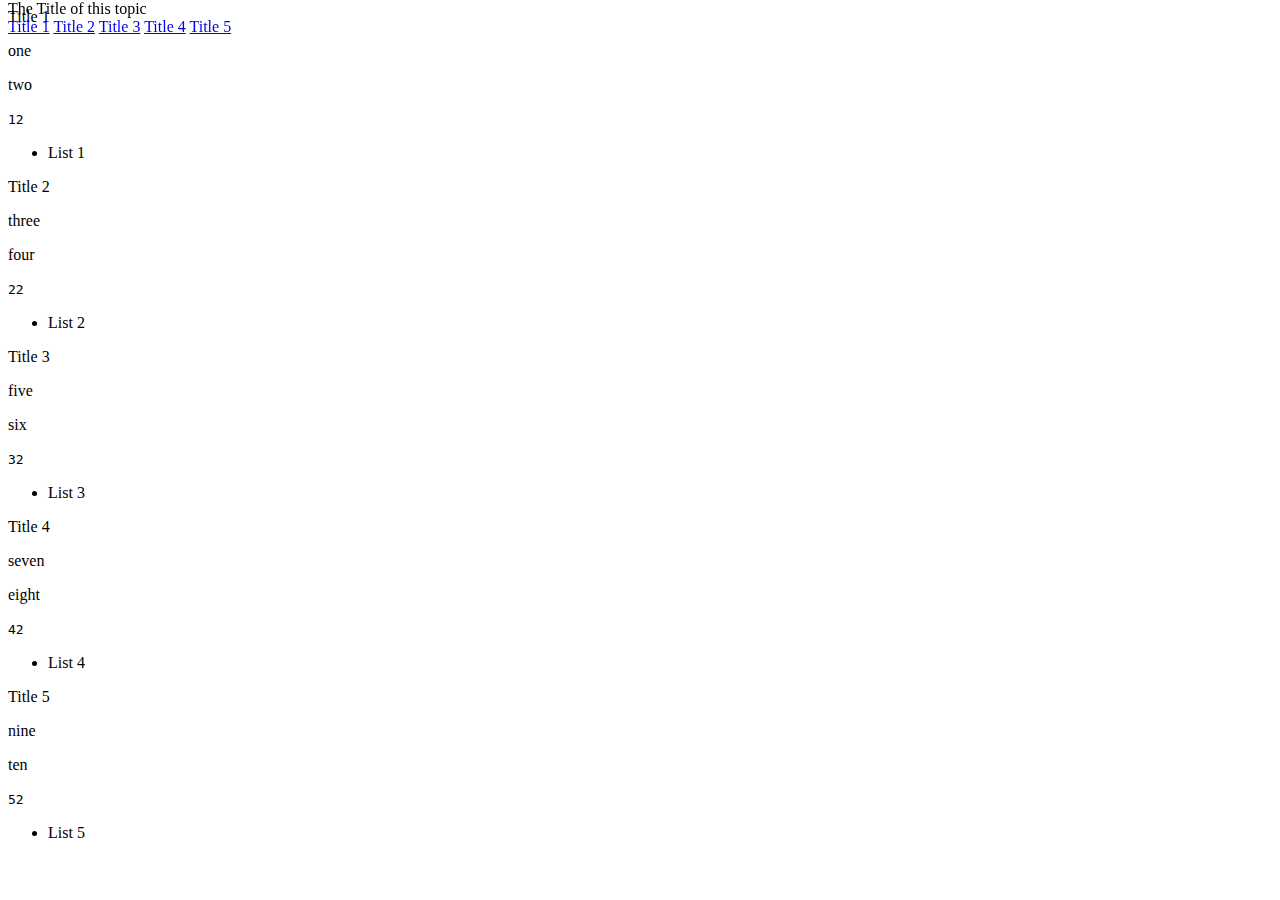
<file: index.html>
<!DOCTYPE html>
<html lang="en">
  <head>
    <meta charset="UTF-8" />
    <title>Fork Me! FCC: Test Suite Template</title>
    <link rel="stylesheet" href="css/style.css" />
  </head>

  <body>
    <main id="main-doc">
      <section class="main-section" id="Title_1">
        <header id="section-1">Title 1</header>
        <p>one</p>
        <p>two</p>
        <code>12</code>
        <ul>
          <li>List 1</li>
        </ul>
      </section>
      <section class="main-section" id="Title_2">
        <header id="section-2">Title 2</header>
        <p>three</p>
        <p>four</p>
        <code>22</code>
        <ul>
          <li>List 2</li>
        </ul>
      </section>
      <section class="main-section" id="Title_3">
        <header id="section-3">Title 3</header>
        <p>five</p>
        <p>six</p>
        <code>32</code>
        <ul>
          <li>List 3</li>
        </ul>
      </section>
      <section class="main-section" id="Title_4">
        <header id="section-4">Title 4</header>
        <p>seven</p>
        <p>eight</p>
        <code>42</code>
        <ul>
          <li>List 4</li>
        </ul>
      </section>
      <section class="main-section" id="Title_5">
        <header id="section-5">Title 5</header>
        <p>nine</p>
        <p>ten</p>
        <code>52</code>
        <ul>
          <li>List 5</li>
        </ul>
      </section>

      <nav id="navbar" style="position: fixed; top: 0">
        <header>The Title of this topic</header>
        <a href="#Title_1" class="nav-link">Title 1</a>
        <a href="#Title_2" class="nav-link">Title 2</a>
        <a href="#Title_3" class="nav-link">Title 3</a>
        <a href="#Title_4" class="nav-link">Title 4</a>
        <a href="#Title_5" class="nav-link">Title 5</a>
      </nav>
    </main>
    <script src="https://cdn.freecodecamp.org/testable-projects-fcc/v1/bundle.js"></script>
    <script src="js/index.js"></script>
  </body>
</html>
</file>
<file: css/style.css>
@media only screen and (max-width: 600px) {
  #navbar {
    width: 70%;
  }
}
</file>
